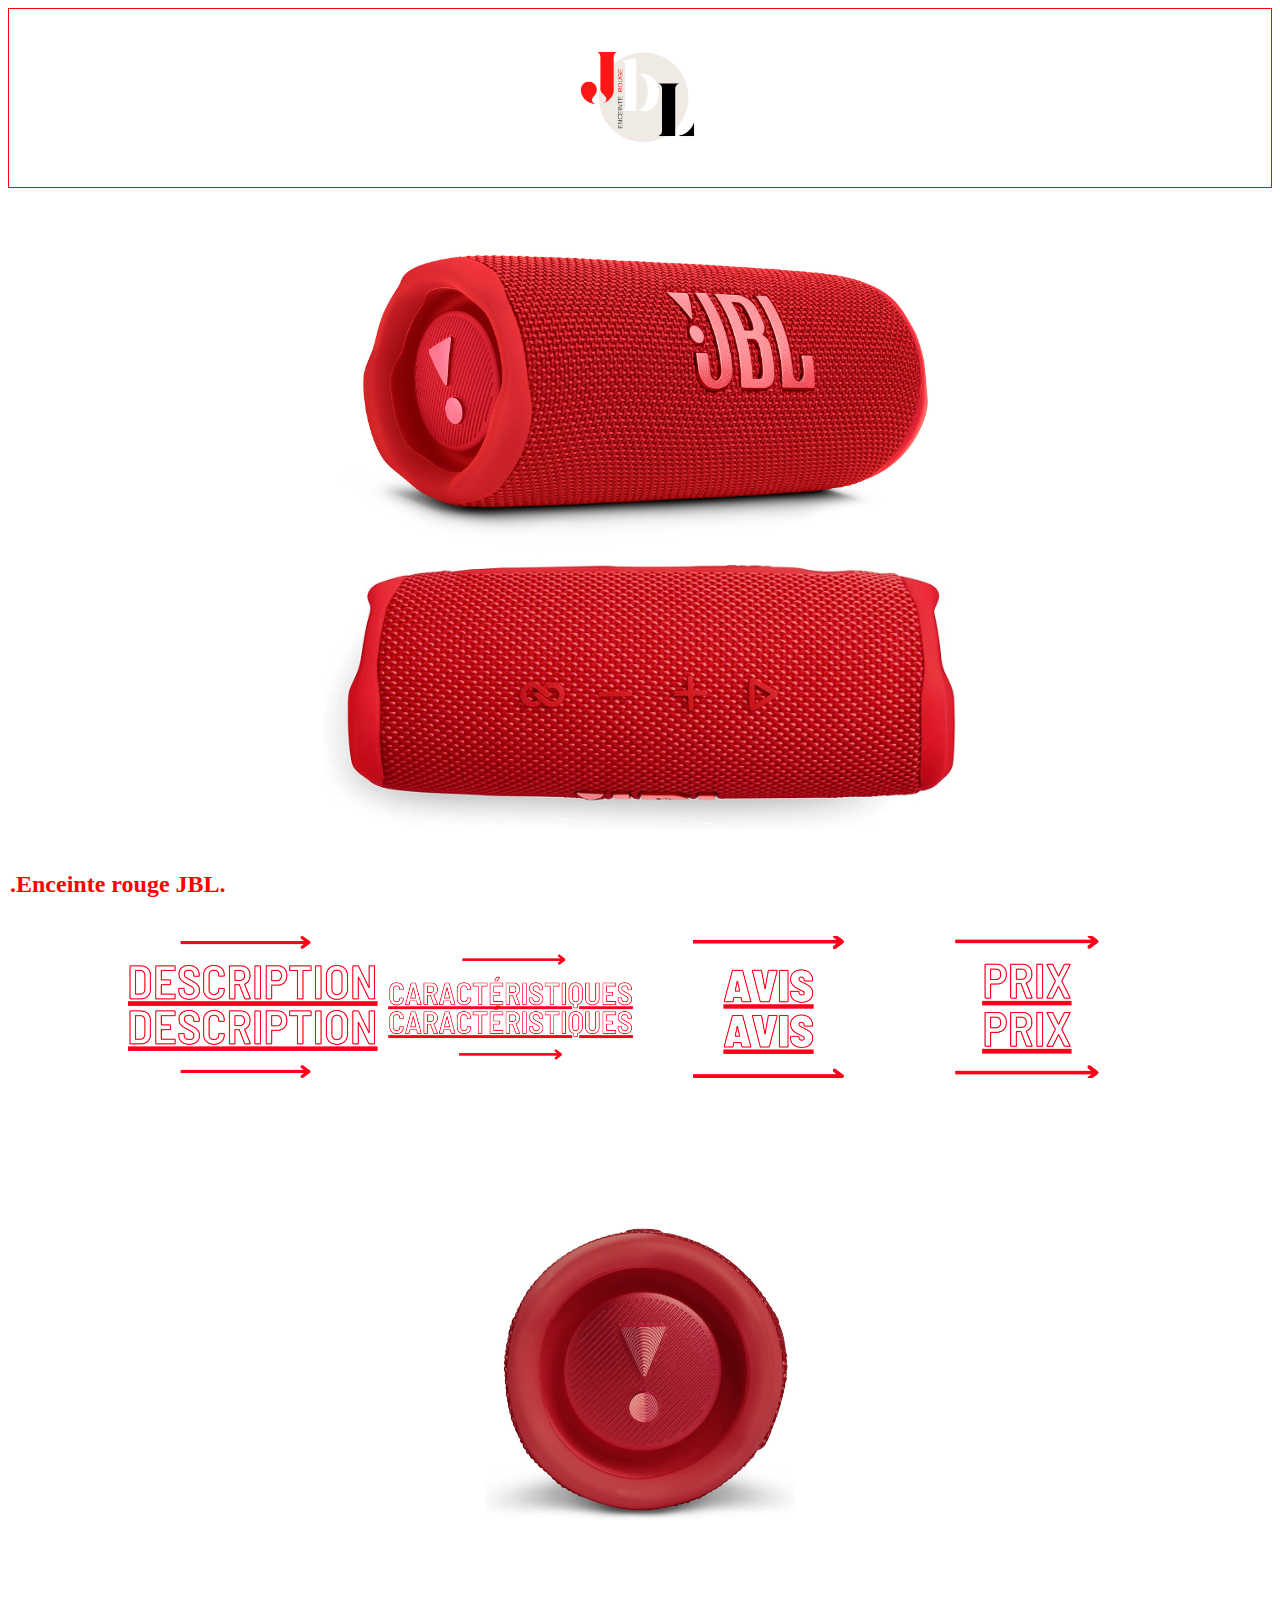
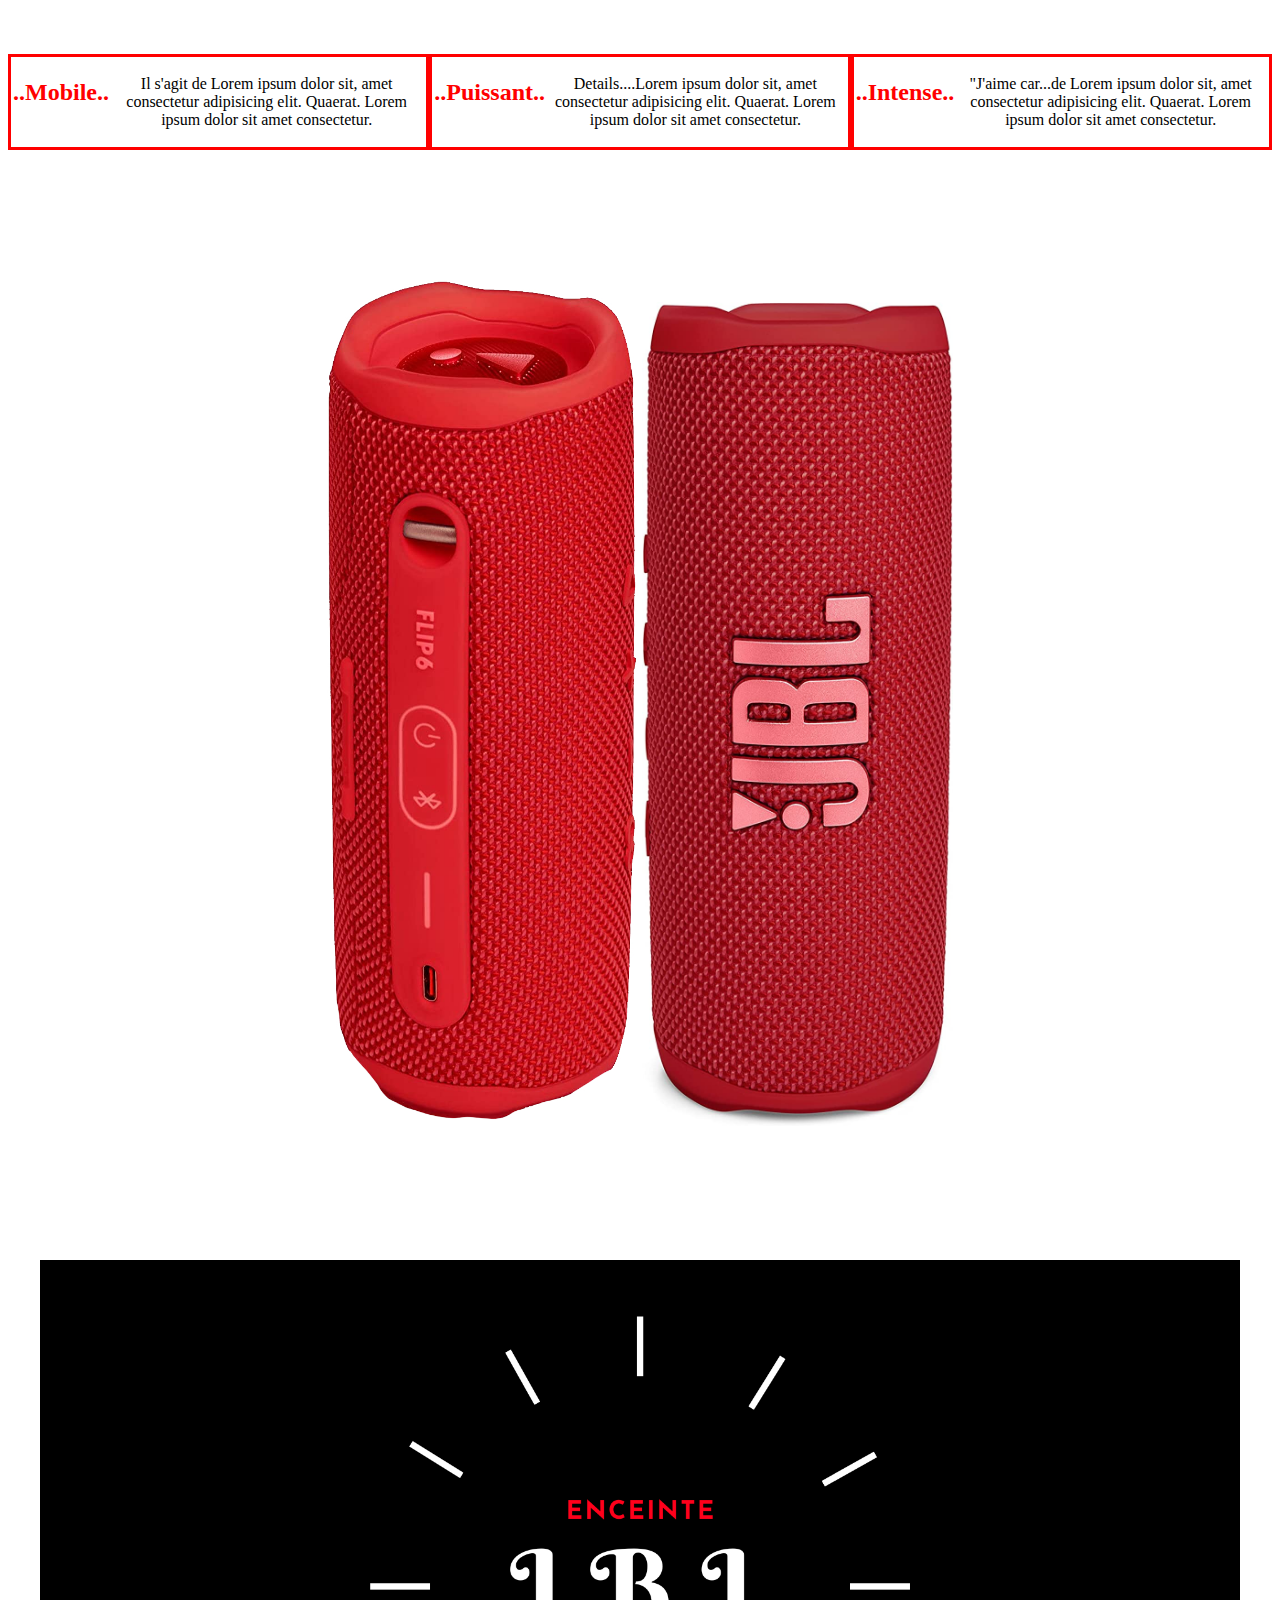
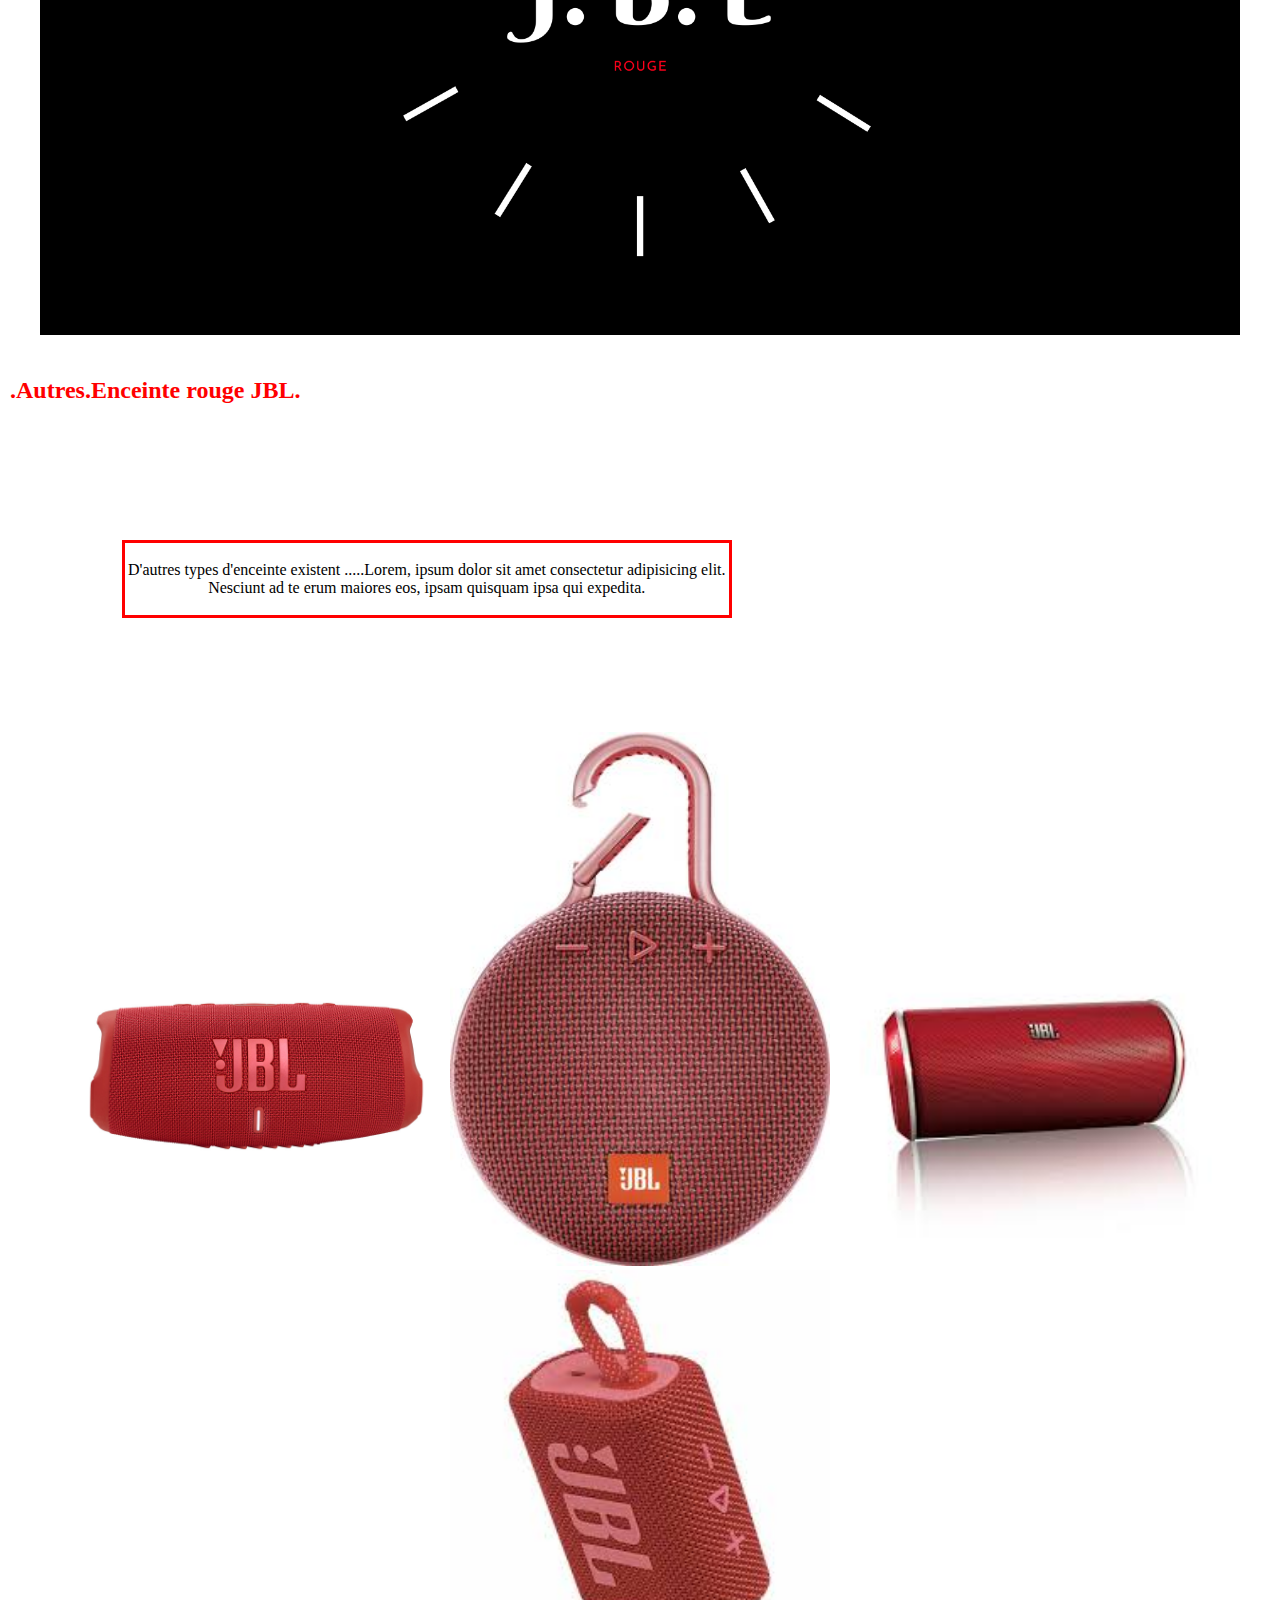
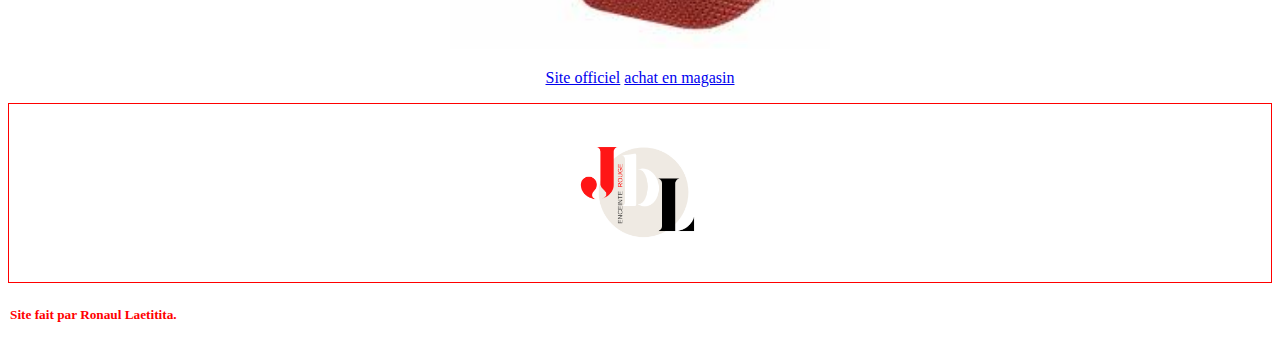
<file: index.html>
<!DOCTYPE html>
<html lang="fr">
<head>
    <meta http-equiv="Content-Type" content="text/html; charset=UTF-8"> 
    <meta http-equiv="X-UA-Compatible" content="IE=edge">
    <meta name="viewport" content="width=device-width, initial-scale=1.0">
    <title>Document</title>
    <link rel="stylesheet" href="css/style.css">
</head>
<body>
    <header>
        <div class="logo">
            <p>
                <img src="images/logojbl.png" alt="jbl_logo" style="width:11%">
            </p>
        </div>
        <div class="titre_p">
            <p>
                <img src="images/jb_rouge.jpg" alt="jbl" style="width:50%">
                <img src="images/enceinte_plat.jpg" alt="jbl_plat" style="width:50%">
            </p>
        </div>
        <nav>
            <section class="prod">
                <h2>.Enceinte rouge JBL.</h2>
            </section> 
            <div class="produit">
                <p>
                    <img src="images/des.png" alt="description" style="width:20%">
                    <img src="images/cara.png" alt="caracteristique" style="width:20%">
                    <img src="images/av.png" alt="avis" style="width:20%">
                    <img src="images/pr.png" alt="prix" style="width:20%" >
                </p>
            </div>
           
        </nav>
        </header>
        <main> 
            <div class="decor_un">
                <p>
                    <img src="images/face.jpg" alt="face_enceinte" style="width:30%">
                </p>
            </div>
            <section class="trois_piliers">
                <div class="mob">
                    <h2> <strong>..Mobile..</strong></h2>
                    <p>Il s'agit de Lorem ipsum dolor sit,
                         amet consectetur adipisicing elit. Quaerat.
                        Lorem ipsum dolor sit amet consectetur.</p>
                </div>
                 <div class="pui">
                    <h2>  <strong>..Puissant..</strong> </h2>
                    <p>Details....Lorem ipsum dolor sit,
                        amet consectetur adipisicing elit. Quaerat.
                       Lorem ipsum dolor sit amet consectetur.</p>
                </div>
                <div class="int">
                    <h2>  <strong> ..Intense..</strong></h2>
                    <p>"J'aime car...de Lorem ipsum dolor sit,
                        amet consectetur adipisicing elit. Quaerat.
                       Lorem ipsum dolor sit amet consectetur.</p>
                </div>
            </section>
                <div class="decor_deux">
                    <p>
                        <img src="images/enceinte_haut.jpg" alt="enceinte_debout" style="width:30%">
                        <img src="images/enceinte_devant.jpg" alt="enceinte_dv" style="width:30%">
                    </p>
                </div>
                <div class="titre_jbl_noir">
                    <p>
                       <img src="images/title.png" alt="titre_noir" style="width:95%">
                    </p>
                </div>
                <section class="autres">
                    <h2>.Autres.Enceinte rouge JBL.</h2>
                </section> 
                <div class="bloc">
                    <p>
                        D'autres types d'enceinte existent .....Lorem, ipsum dolor sit amet consectetur adipisicing elit. Nesciunt ad te
                        erum maiores eos, ipsam quisquam ipsa qui expedita.
                    </p>
                </div>
                <div class="fin_decor">
                    <p>
                       <img src="images/jbl_charge_5.jpg" alt="charge" style="width:30%">
                       <img src="images/jbl_clip_trois.jpg" alt="clip_trois" style="width:30%">
                       <img src="images/jbl_flip.jpeg" alt="flip" style="width:30%">
                       <img src="images/jbl_go_trois.jpeg" alt="go" style="width:30%">
                    </p>
                </div>
        </main>
        <footer>
                <div class="liens">
                    <p>
                        <a href="https://fr.jnl.com/">Site officiel</a>
                        <a href="https://www.fnac.com/">achat en magasin</a>
                    </p>
                </div>
                <div class="logo">
                    <p>
                        <img src="images/logojbl.png" alt="jbl_logo" style="width:11%">
                    </p>
                </div>
                 <div class="laetitia">
                    <h5>Site fait par Ronaul Laetitita.</h5>
                </div>
        </footer>
</body></html>
</file>
<file: css/style.css>
p{
    color: black;
    text-align: center;
}
h2{
    color: red;
}
h5{
    color: red;
}
.logo{
    padding: 2px;
    border: 1px solid red;
    background-color: white;
}
.prod{
    width: 600px;
    padding: 2px;
    border: 1px;
    display: flex;

}
.produit{
    display: flex;
    justify-content: space-between;
}
.trois_piliers{
    display: flex;
    justify-content: right;
}
.mob{
    width: 600px;
    padding: 2px;
    border: 3px;
    display: flex;
    border-style: solid;
    border-color: rgb(255, 0, 0);
    border-image: initial;
    justify-content: center;
}
.pui{
    width: 600px;
    padding: 2px;
    border: 3px;
    display: flex;
    border-style: solid;
    border-color: rgb(255, 0, 0);
    border-image: initial;
    justify-content: center;

}
.int{
    width: 600px;
    padding: 2px;
    border: 3px;
    display: flex; 
    border-style: solid;
    border-color: rgb(255, 0, 0);
    border-image: initial;
    justify-content: center;

}
.decor_un{
    display: flex;
    justify-content: center;
    margin: 9%;
}
.decor_deux{
    display: flex;
    justify-content: center;
    margin: 9%;
}
.bloc{width: 600px;
    padding: 2px;
    border: 3px;
    display: flex;
    border-style: solid;
    border-color: rgb(255, 0, 0);
    border-image: initial;
    align-items: center;
    margin: 9%;

   
}
.autres{ width: 600px;
    padding: 2px;
    border: 1px;
    display: flex;
    color: rgb(124, 75, 75);
    
}
.laetitia{
        width: 600px;
        padding: 2px;
        border: 1px;
        display: flex;
}
@media screen and (max-width:1200px ) {
    .bloc{
        width: 90%;
        color: brown;
    }
    .prod{
        width: 90%;
        color: rgb(255, 0, 0);
    }
    .produit{
        width: 90%;
        color: red;
        display: flex;
        flex-wrap: wrap;
        justify-content: space-between;

    }
    .trois_piliers{
        width: 70%;
        color: red;
        display: flex;
        flex-wrap: wrap;
        justify-content: space-between;
    }
    .des{
        width: 90%;
        color: rgb(255, 0, 0);
    }
    .cara{
        width: 90%;
        color: rgb(255, 0, 0);
    }
    .avis{
        width: 90%;
        color: rgb(255, 0, 0);
    }
    .pri{
        width: 90%;
        color: rgb(255, 0, 0);
    }
    .p{
        color: black;
    }
    .autres{
        width: 90%;
        color: rgb(0, 0, 0);

    }
    .fin{
        width: 90%;
        color: black;
        display: flex;
        flex-wrap: wrap;
        margin: 9%;
        padding: 2px;
        border: 1px;

    }
    .laetitia{
        width: 90%;
        color: black;
        display: flex;
        flex-wrap: wrap;
        margin: 9%;
        padding: 2px;
        border: 1px;
    
    }
    
    
}
</file>
